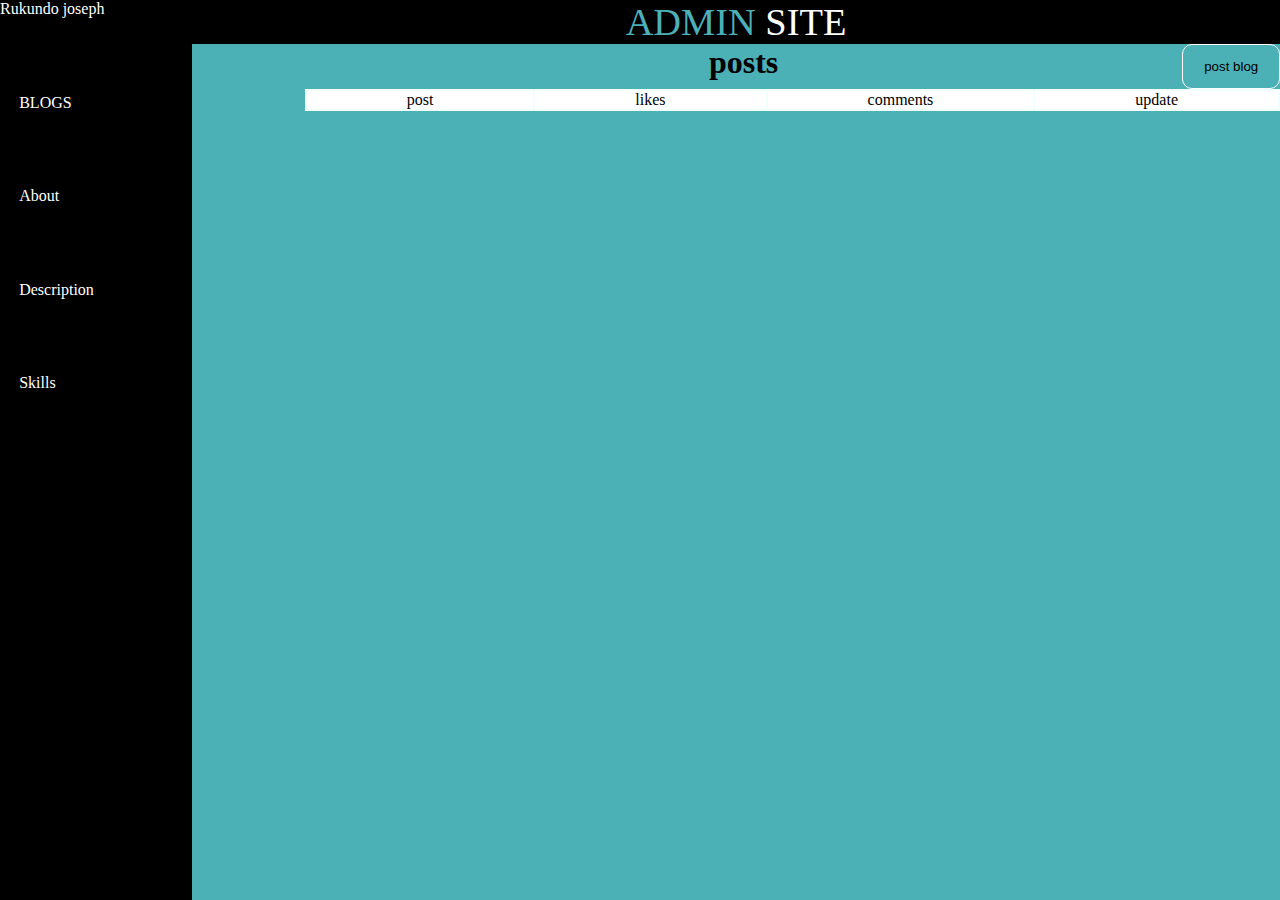
<file: admin/admin.html>
<html lang="en">
<head>
    <meta charset="UTF-8">
    <meta http-equiv="X-UA-Compatible" content="IE=edge">
    <meta name="viewport" content="width=device-width, initial-scale=1.0">
    <link rel="stylesheet" href="admin.css">
    <title>Document</title>
</head>
<body>
    <nav>
    <div> <img class="icon" >Rukundo joseph</div>
    <div class="nav_list">
    <div>BLOGS</div>
    <div>About</div>
    <div>Description</div>
    <div>Skills</div>
    </div>
    </nav>
    <div class="nav_top">
       <a href="" class="admin_link">ADMIN</a> 
       <a href="https://rukundojoseph.github.io/my_brand/index.html" class="site">SITE</a> 

    </div>
    <div class="main">
        <button class="add" id="add_blog">post blog</button>
        <div class="add_input">
            <label>write blog<input type="text" class="blog_text" id="blog_txt_input" placeholder="blog text"/></label>
            <label><input type="file" id="blog_input_image" class="blog_image" value="add image"></label>
            <div class="submitt_buttons">
            <button class="sub" id="submitt">post</button>
            <button class="sub" id="cancel">cancel</button>
            </div>
        </div>
        <h1 class="st1">posts</h1>
        <table  class="p_table">
            <tr class="t_head"><td>post</td><td>likes</td><td>comments</td><td>update</td></tr>
            
        </table>
    
    

    </div>
    <script src="admin.js"></script>
</body>
</html>
</file>
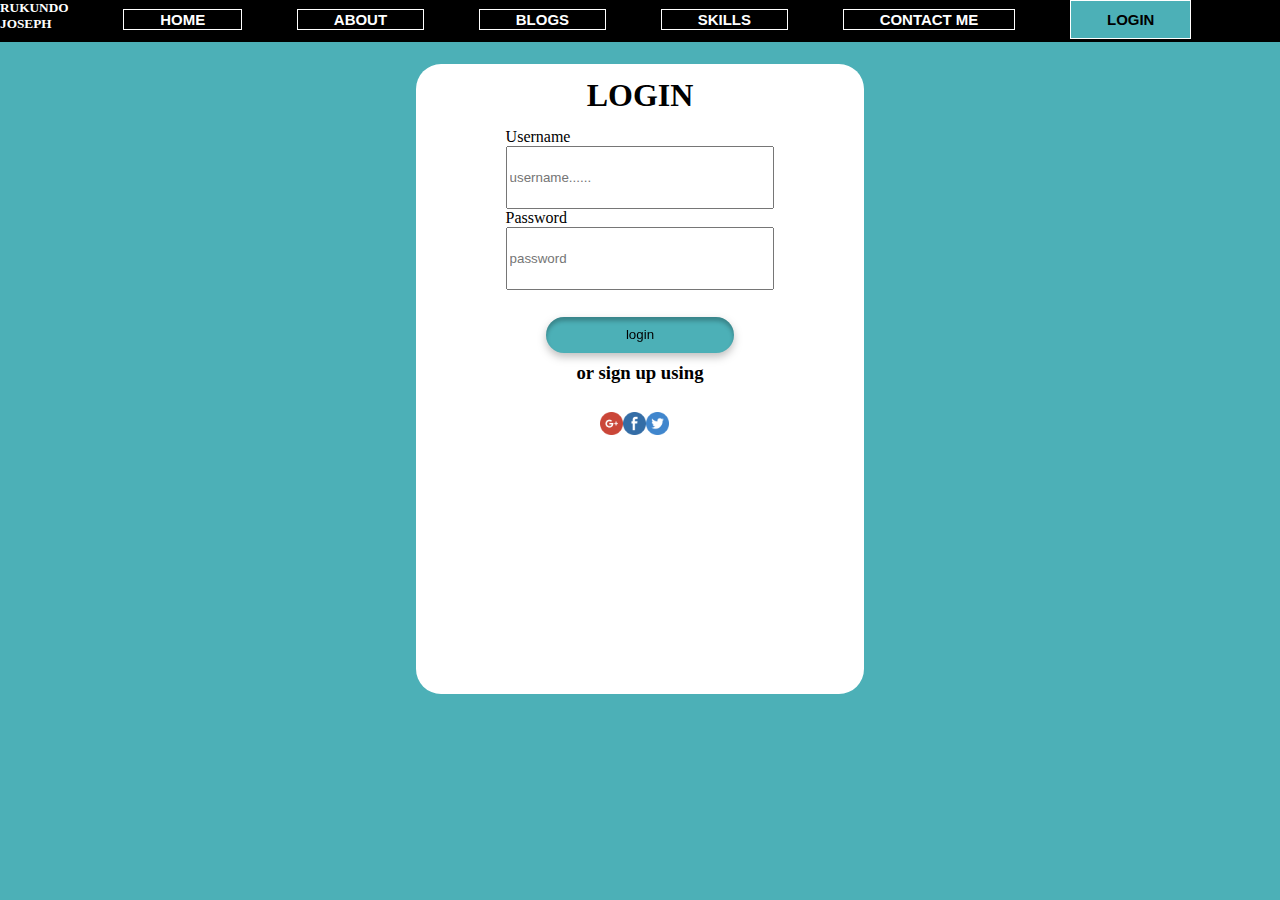
<file: signup/signup.html>
<html lang="en">
<head>
    <meta charset="UTF-8">
    <meta http-equiv="X-UA-Compatible" content="IE=edge">
    <meta name="viewport" content="width=device-width, initial-scale=1.0">
    <link rel="stylesheet" href="signup.css">
    <title>Document</title>
</head>
<body>
    <nav>
        <div class="nav_name"><h5>RUKUNDO</h5>
            <h5>JOSEPH</h2></div>
    <div class="mynav">
        <div>  <a href="../index.html"><button class="navbutton "><h3 class="button_txt">HOME</h3></button></a></div>
        <div>  <a href="https://rukundojoseph.github.io/my_brand/about/about.html"><button class="navbutton "><h3 class="button_txt">ABOUT</h1></button></a></div>
        <div>  <a href="https://rukundojoseph.github.io/my_brand/blogs/blogs.html"><button class="navbutton"><h3 class="button_txt">BLOGS</h3></button></a></div>
        <div>  <a href="https://rukundojoseph.github.io/my_brand/skills/skills.html"><button class="navbutton"><h3 class="button_txt">SKILLS</h3></button></a></div>
        <div>  <a href="https://rukundojoseph.github.io/my_brand/contact/contact.html"><button class="navbutton"><h3 class="button_txt">CONTACT ME</h3></button></a></div>
        <div>  <a href="https://rukundojoseph.github.io/my_brand/signup/signup.html"><button class="navbutton opened"><h3 class="button_txt">LOGIN</h3></button></a></div>        
</div>
              </nav>
              
    <div class="former">
        <div class="input_form">
        <div class="form_header"><h1>LOGIN</h1></div>        
        <label>Username</label>
        <input type="text" class="user_name" #id="username" placeholder="username......"/>
        <label>Password</label>
        <input type="password" pattern="/^[a-zA-Z0-9!@#\$%\^\&*_=+-]{8,12}$/g"  class="user_password" #id="Password" placeholder="password"/>
        
        <a href="https://rukundojoseph.github.io/my_brand/admin/admin.html" class="admin_btn"><button class="login_button">login</button>  </a>

        <h3 class="twith">or sign up using</h3>
        <div class="swith"> <img class="icon" src="signupimages/email.png" /><img class="icon" src="signupimages/facebook.png"/><img class="icon" src="signupimages/twitter.png"/>    </div>
        </div>


    </div>


    
</body>
</html>
</file>
<file: admin/admin.css>
*{
    margin: 0;
}
body{
    background: #4CB0B7;
}
nav{
    height: 100%;
    left: 0;
    background: black;
    width: 15%;
    color: white;
    float: left;

    }
    .main{
        float: right;
    }
    .nav_list{
        display: flex;
        flex-direction: column;
        margin-left: 10%; 
        justify-content: space-evenly;
        height: 50%;

    }
    .p_table{
        
        background-color:azure
        }
    table td{
        padding: 0 100px;
    }
    .t_head{
        background-color: white;
    }
    #add_blog{
        float: right;
        background-color: #4CB0B7;
        border: 1px solid white;
        width: 10%;
        height: 5%;
        border-radius: 10px;

    }
    .st1{
        text-align: center;
        
    }
    .nav_top{
        background: black;
        width: 100%;
        font-size: 3vw;
        text-align: center;
        
    }
    .nav_top a{
        text-decoration: none;       
        
    }
    .admin_link{
        color: unset;
        color:#4CB0B7;
        
    }
    .site{
        color: white;
    }
    .add_input{
        width: fit-content;
        display: flex;
        flex-direction: column;
        float:right;
        color: white;
        background-color: #1a565a;
        border-radius: 5px ;
        margin: 50px;
        height: 200px;
        justify-content: space-evenly;
        display: none;
    }
    .add_input2{
        display: unset;

    }
    .update{
        background: green;
border: 1px solid black;
    }
    .delete{
        background: red;
        border: 1px solid black
    }
  
    .add_input input[type=text]{
        width: 100%;
        border-radius: 5px;
        border: none;
        height:50px;
        box-shadow: #000008;
    }
    .submitt_buttons{
        display: flex;
        flex-direction: row;
        justify-content: center;
        
    }
    .sub{
        width:100px;
        border: 1px solid black;
    }
    #submitt{
        background: green;
    }
    #cancel{
        background: darkred;
    }
    @media (max-width: 1000px){
        nav{
            width: fit-content;
        }
        table td{
            padding: unset;
            padding: 2 5;
        }
         #add_blog{
            width: fit-content;
            height: fit-content;
        }
        .add_input{
            right: 0;
            position: absolute;
          
        }
    }
</file>
<file: signup/signup.css>
*{
    margin: 0;
}
body{
    background: #4CB0B7;
}
/* nav comands*/
.mynav{   
    display: flex;
    flex-direction: row;    
width: 92%;
height: fit-content;
top: 0;

align-items: center;
justify-content: space-evenly;
}
nav{
background: black;
color: white;
height: fit-content;
height: 42px;
align-items: center;
position: fixed;
width: 100%;
z-index: 100;
top: 0;
}
.navbutton{
    background-color: black;
    border: solid 0.03px white;
    font-size: 1vw;
    color: white;    
    font-family: sans-serif;
    font-style: normal;
   
}
.opened{
    background: #4CB0B7;
    border: 0.5px solid  white;
    width: 100%;
    height:39px ;
    color: black;
    
}
.nav_name{
    float: left;
}
.button_txt{
    margin-left: 30px;
    margin-right: 30px;

}
/* nav codes end */


.former{
   
    margin: auto;
    margin-top: 5%;
    width: 35%;
    background: white ;
    border-radius: 25px;
}
.form_header{
   
    width: fit-content;
    margin: auto;
    margin-top: 5%;
    margin-bottom: 5%;
}
.login_button{
    box-shadow: inset 0px 4px 4px rgba(0, 0, 0, 0.25);
filter: drop-shadow(0px 4px 4px rgba(0, 0, 0, 0.25));
width: 70%;
background: #4CB0B7;
border-radius: 22px;
border: none;
height: 80%;
margin: auto;
margin-top: 10%;
margin-bottom: 1px;
}
.input_form{
    display: flex;
    flex-direction: column;
    width: 60%;
    margin: auto;
    justify-content: space-between;
    height: 70%;
}
.icon{
    width: 23px;
    height: 23px;
}
.swith{
    width: 30%;
    margin: auto;
margin-top: 10%;
}
.twith{
    width:fit-content;
    margin: auto;
    margin-top: 10%;
    margin-bottom: 1px;

}
.user_name,.user_password{
height: 10%;
}
.admin_btn{
    text-align: center;
}


@media (max-width: 1000px) {
    .former{
        width: 80%;
        margin-top: 20%;
        
    }
    
    .navbutton{
        width: fit-content;
        height: fit-content;
        font-size: 2vw;
    }
    .button_txt{
        margin: 0;
    }
   .mynav{
    background-color: black;
        height: 100%;
        top: 0;
        left: 0;        
   }
   .button_txt{
    margin: 0;
   }
   .nav_name{
    font-size: 1vw;
    color: white;
   }
   .user_name,.user_password{
    height: 5%;
    }
    
}
@media (max-width: 1000px){
    .nav_name{
        display: none;

    }
   
    .opened{
        height: fit-content;
    }
    .button_txt{
        margin: 0;
       }
       .navbutton{
        width: fit-content;
        height: fit-content;
        font-size: 2vw;
    }
}
</file>
